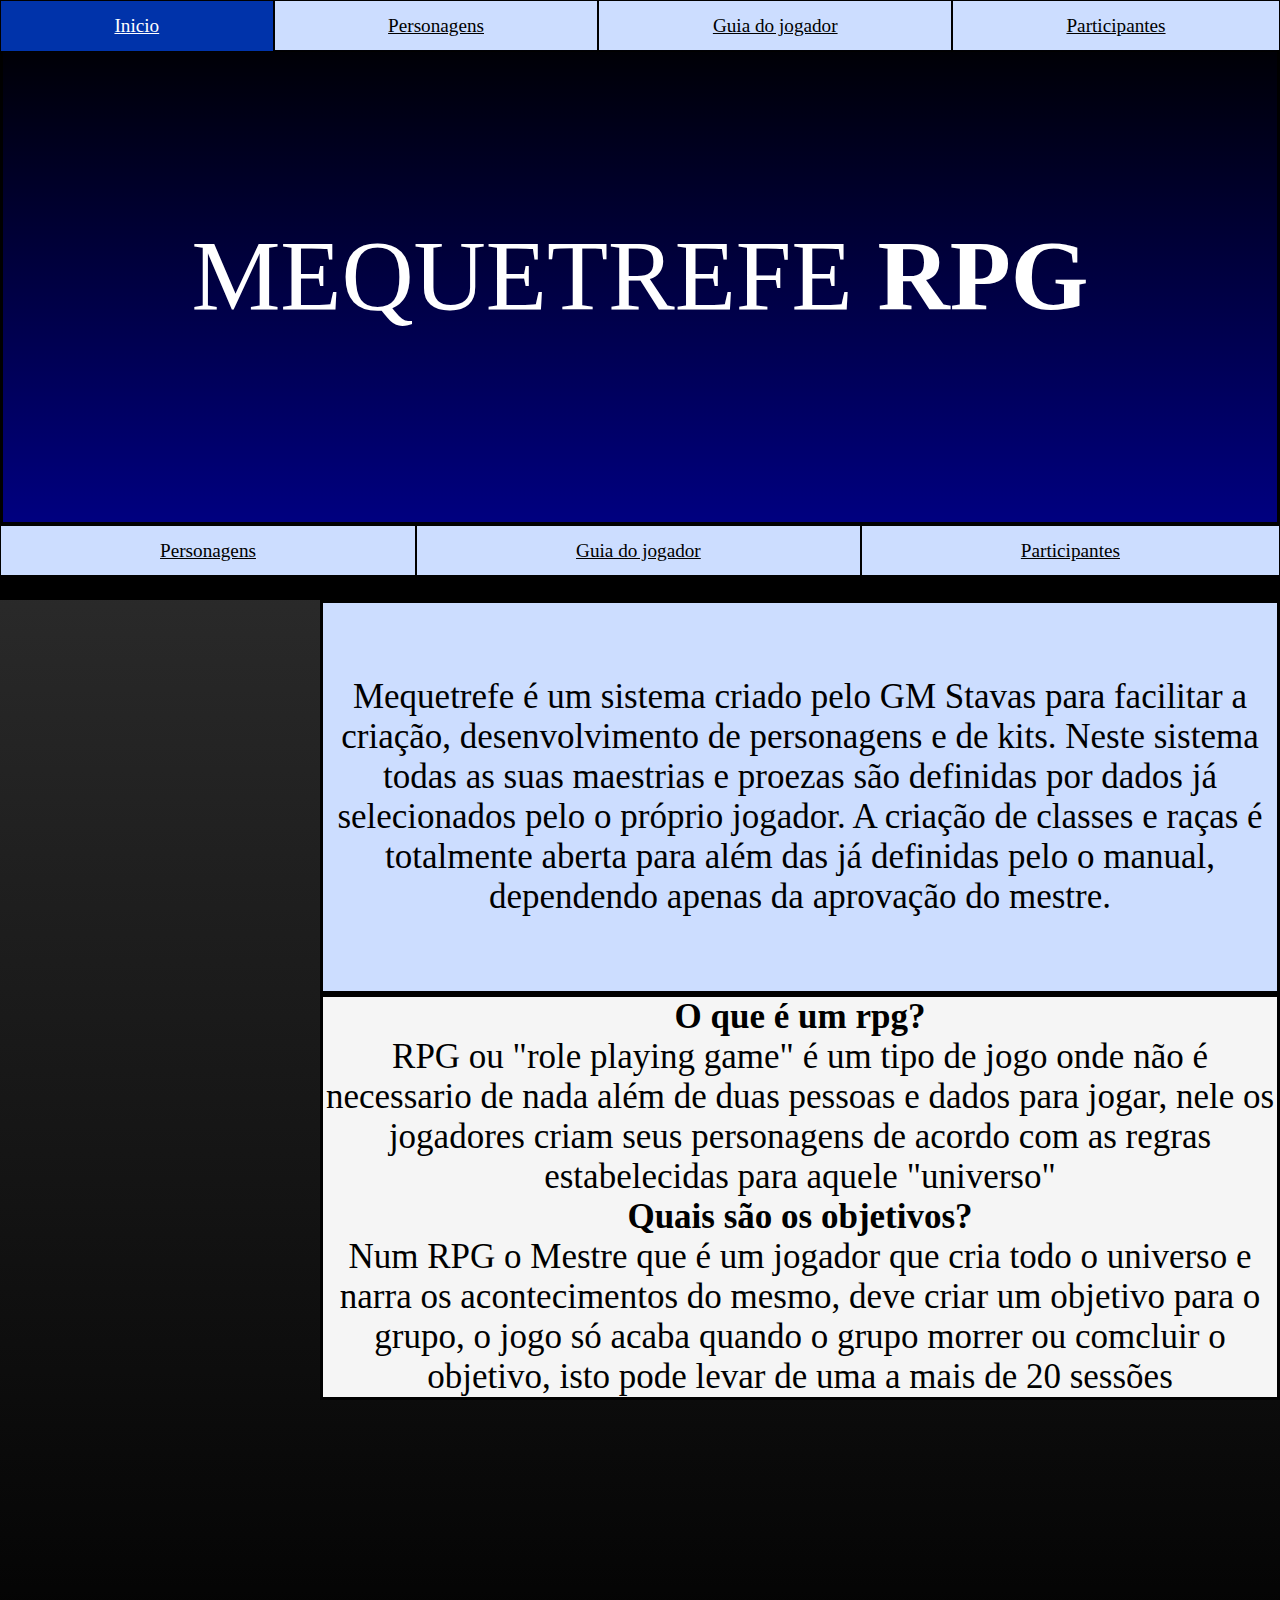
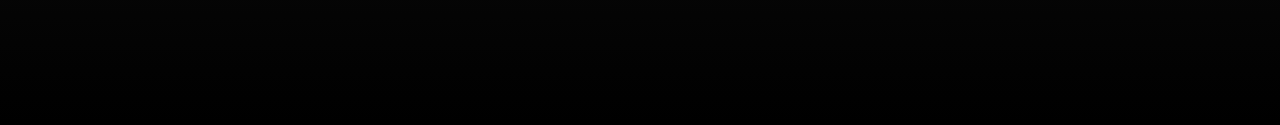
<file: mequetrefe/index.html>
<!DOCTYPE html>
<html lang="pt-br">
<head>
    <meta charset="UTF-8">
    <meta name="viewport" content="width=device-width, initial-scale=1.0">
    <title>Mequetrefe RPG</title>
    <link rel="stylesheet" href="main index.css">
</head>
<body>
    <nav>
        <div id="spacer"></div>
        <div id="block">
            <a id="t1" class="t" href="index.html">Inicio</a>
            <a id="t2" class="t" href="chars.html">Personagens</a>
            <a id="t3" class="t" href="guia.html">Guia do jogador</a>
            <a id="t4" class="t" href="participantes.html">Participantes</a>
        </div>
    </nav>
    <header>
        <div id="banner">
            <p>MEQUETREFE <strong>RPG</strong></p>
        </div>
    </header>
    <main>
    <div id="papis">
            <div id="bl2" >
                <a id="tx1" class="t" href="chars.html">Personagens</a>
                <a id="tx2" class="t" href="guia.html">Guia do jogador</a>
                <a id="tx3" class="t" href="participantes.html">Participantes</a>
            </div>
        
            <div id="spacer"></div>
            <div id="baixo">
                
                <div id="txt">
                <p class="p" >Mequetrefe é um sistema criado pelo GM Stavas para facilitar a criação, desenvolvimento de personagens e de kits.
                Neste sistema todas as suas maestrias e proezas são definidas por dados já selecionados pelo o próprio jogador.
                A criação de classes e raças é totalmente aberta para além das já definidas pelo o manual, dependendo apenas da aprovação do mestre.
                
                    </p>
                </div>
                <div id="guia">
                    <h2 class="titulo; p">O que é um rpg?</h2>
                    <p class="p">RPG ou "role playing game" é um tipo de jogo onde não é necessario de nada além de duas pessoas e dados para jogar, nele os jogadores criam seus personagens de acordo com as regras estabelecidas para aquele "universo"</p>
                    <h2 class="titulo; p">Quais são os objetivos?</h2>
                    <p class="p">Num RPG o Mestre que é um jogador que cria todo o universo e narra os acontecimentos do mesmo, deve criar um objetivo para o grupo, o jogo só acaba quando o grupo morrer ou comcluir o objetivo, isto pode levar de uma a mais de 20 sessões</p>

                </div> 
                
            </div>
           <div id="foot"></div>
    </div>
    </main>
</body>
</html>
</file>
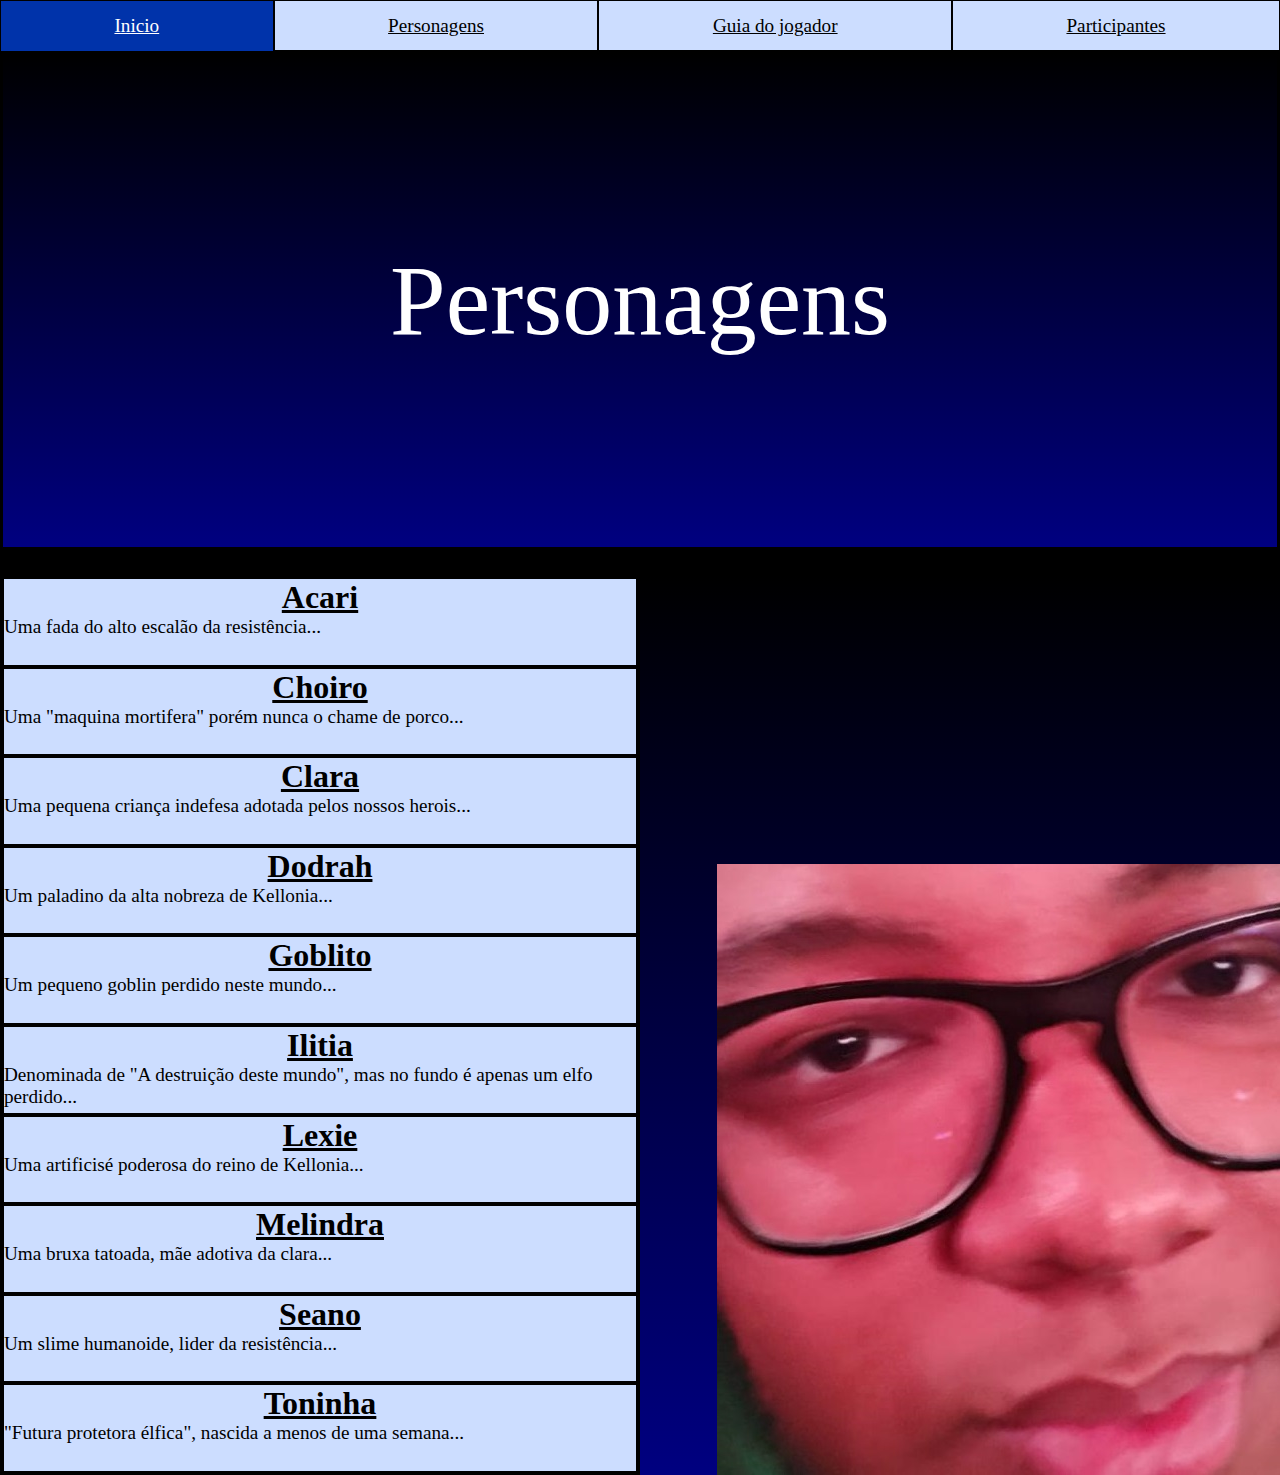
<file: mequetrefe/chars.html>
<!DOCTYPE html>
<html lang="pt-br">
<head>
    <meta charset="UTF-8">
    <meta name="viewport" content="width=device-width, initial-scale=1.0">
    <title>Personagens</title>
    <link rel="stylesheet" href="chars.css">
</head>
<body>
     
    <nav>
        <div id="spacer"></div>
        <div id="block">
            <a id="t1" class="t" href="index.html">Inicio</a>
            <a id="t2" class="t" href="chars.html">Personagens</a>
            <a id="t3" class="t" href="guia.html">Guia do jogador</a>
            <a id="t4" class="t" href="participantes.html">Participantes</a>
        </div>
    </nav>

    <header>
        <div id="banner">
            <p>Personagens</p>
        </div>
    </header>
    <main>
        <div id="preto"></div>
        <div id="father">
        <div id="esquerda">
            <div id="acari" class="p">
                <h1><a  class="pers" href="personagens/acari.html">Acari</a></h1>
                <p class="subt">Uma fada do alto escalão da resistência...</p>
            </div>
            <div id="choiro" class="p">
                <a  class="pers" href="personagens/choiro.html"><h1>Choiro</h1></a>
                <p class="subt">Uma "maquina mortifera" porém nunca o chame de porco...</p>
            </div>
            <div id="clara" class="p">
                <a  class="pers" href="personagens/clara.html"><h1>Clara</h1></a>
                <p class="subt">Uma pequena criança indefesa adotada pelos nossos herois...</p>
            </div>
            <div id="dodrah" class="p">
                <a  class="pers" href="personagens/dodrah.html"><h1>Dodrah</h1></a>
                <p class="subt">Um paladino da alta nobreza de Kellonia...</p></div>
            <div id="goblito" class="p">
                <a  class="pers" href="personagens/goblito.html"><h1>Goblito</h1></a>
                <p class="subt">Um pequeno goblin perdido neste mundo...</p>
            </div>
            <div id="ilitia" class="p">
                <a  class="pers" href="personagens/ilitia.html"><h1>Ilitia</h1></a>
                <p class="subt">Denominada de "A destruição deste mundo", mas no fundo é apenas um elfo perdido...</p>
            </div>
            <div id="lexie" class="p">
                <a  class="pers" href="personagens/lexie.html"><h1>Lexie</h1></a>
                <p class="subt">Uma artificisé poderosa do reino de Kellonia...</p></div>
            <div id="melindra" class="p">
                <a  class="pers" href="personagens/melindra.html"><h1>Melindra</h1></a>
                <p class="subt">Uma bruxa tatoada, mãe adotiva da clara...</p>
            </div>
            <div id="seano" class="p">
                <a  class="pers" href="personagens/seano.html"><h1>Seano</h1></a>
                <p class="subt">Um slime humanoide, lider da resistência...</p>
            </div>
            <div id="toninha" class="p">
                <a  class="pers" href="personagens/toninha.html"><h1>Toninha</h1></a>
                <p class="subt">"Futura protetora élfica", nascida a menos de uma semana...</p>
            </div>
        </div>  
        <div id="logo"><img src="photo - Copia.jpg"></img></div>
    </div>
    </main>
</body>
</html>
</file>
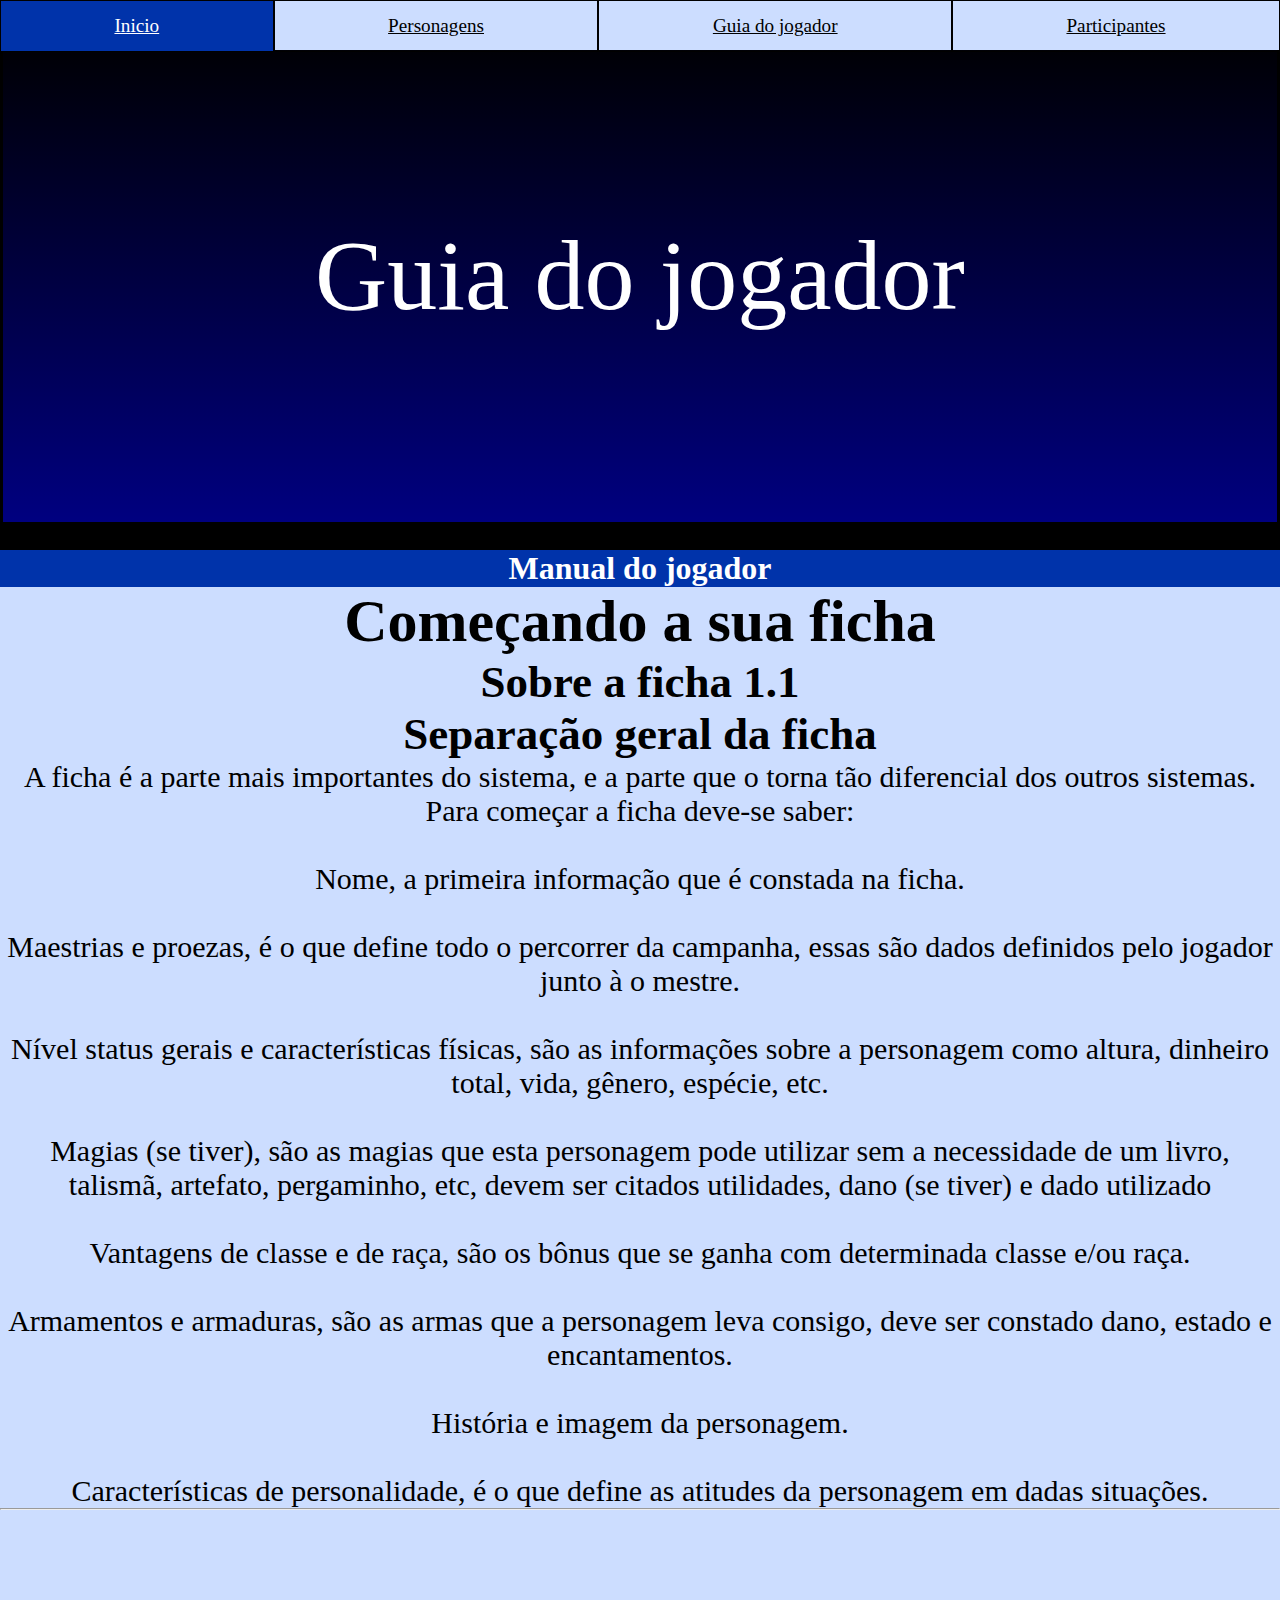
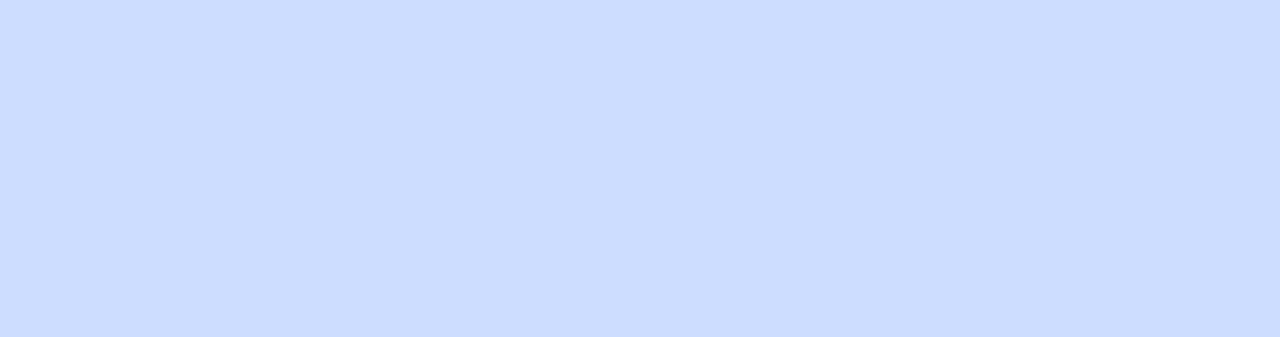
<file: mequetrefe/guia.html>
<!DOCTYPE html>
<html lang="pt-br">
<head>
    <meta charset="UTF-8">
    <meta name="viewport" content="width=device-width, initial-scale=1.0">
    <title>Guia do jogador</title>
    <link rel="stylesheet" href="guia.css">
</head>
<body>
    <nav>
        <div id="spacer"></div>
        <div id="block">
            <a id="t1" class="t" href="index.html">Inicio</a>
            <a id="t2" class="t" href="chars.html">Personagens</a>
            <a id="t3" class="t" href="guia.html">Guia do jogador</a>
            <a id="t4" class="t" href="participantes.html">Participantes</a>
        </div>
    </nav>
    <header>
        <div id="banner">
            <p>Guia do jogador</p>
        </div>
    </header>
    <main>
        <div id="spacer"></div>
        <h1 id="titulo1" class="titulo">Manual do jogador</h1>
        <div id="pag1">  
            <div id="texto" class="p">
            <h1 id="titulo2"class="title">Começando a sua ficha</h1>
            <h2 class="title">Sobre a ficha 1.1</h2>
            <h2>Separação geral da ficha</h2>
            
            <p>A ficha é a parte mais importantes do sistema, e a parte que o torna tão diferencial dos outros sistemas.<br>Para começar a ficha deve-se saber:</p>
            <br>
            <ol>
                <li>Nome, a primeira informação que é constada na ficha.</li>
                <br>
                <li>Maestrias e proezas, é o que define todo o percorrer da campanha, essas são dados definidos pelo jogador junto à o mestre.</li>
                <br>
                <li>Nível status gerais e características físicas, são as informações sobre a personagem como altura, dinheiro total, vida, gênero, espécie, etc.</li>
                <br>
                <li>Magias (se tiver), são as magias que esta personagem pode utilizar sem a necessidade de um livro, talismã, artefato, pergaminho, etc, devem ser citados utilidades, dano (se tiver) e dado utilizado  </li>
                <br>
                <li>Vantagens de classe e de raça, são os bônus que se ganha com determinada classe e/ou raça.</li>
                <br>
                <li>Armamentos e armaduras, são as armas que  a personagem leva consigo, deve ser constado dano, estado e encantamentos.</li>
                <br>
                <li>História e imagem da personagem.</li>
                <br>
                <li>Características de personalidade, é o que define as atitudes da personagem em dadas situações.</li>
            </ol>
            <hr>
            </div>
        </div>
    </main>
</body>
</html>
</file>
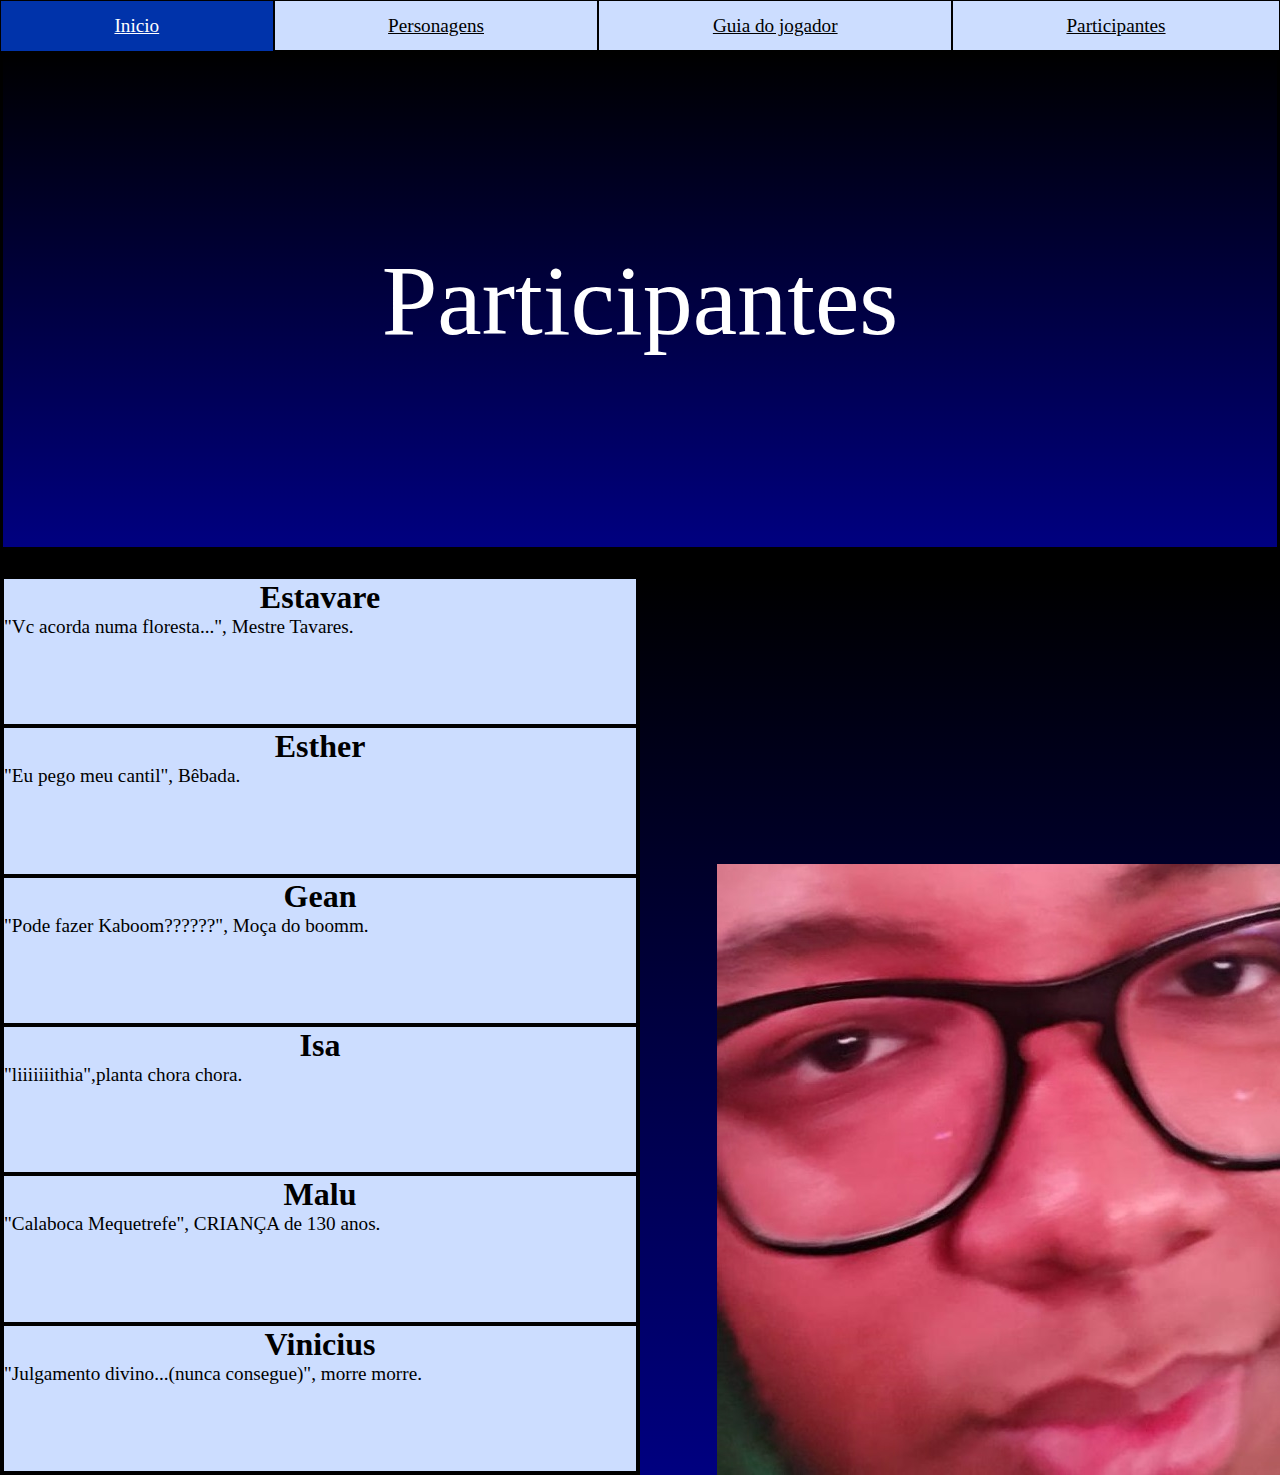
<file: mequetrefe/participantes.html>
<!DOCTYPE html>
<html lang="pt-br">
<head>
    <meta charset="UTF-8">
    <meta name="viewport" content="width=device-width, initial-scale=1.0">
    <title>Participantes</title>
    <link rel="stylesheet" href="chars.css">
</head>
<body>
     
    
      
        <nav>
            <div id="spacer"></div>
            <div id="block">
                <a id="t1" class="t" href="index.html">Inicio</a>
                <a id="t2" class="t" href="chars.html">Personagens</a>
                <a id="t3" class="t" href="guia.html">Guia do jogador</a>
                <a id="t4" class="t" href="participantes.html">Participantes</a>
                
            </div>
        </nav>
        <div id="banner">
            <p>Participantes</p>
        </div>
        <div id="preto"></div>
        <div id="father">
        <div id="esquerda">
            <div id="estavare" class="pa">
                <h1>Estavare</h1>
                <p class="subt">"Vc acorda numa floresta...", Mestre Tavares.</p>
            </div>
            <div id="esther" class="pa">
                <h1>Esther</h1>
                <p class="subt">"Eu pego meu cantil", Bêbada.</p>
            </div>
            <div id="gean" class="pa">
                <h1>Gean</h1>
                <p class="subt">"Pode fazer Kaboom??????", Moça do boomm.</p>
            </div>
            <div id="isa" class="pa">
                <h1>Isa</h1>
                <p class="subt">"liiiiiiithia",planta chora chora.</p>
            </div>
            <div id="malu" class="pa">
                <h1>Malu</h1>
                <p class="subt">"Calaboca Mequetrefe", CRIANÇA de 130 anos.</p>
            </div>
            <div id="ecaa" class="pa">
                <h1>Vinicius</h1>
                <p class="subt">"Julgamento divino...(nunca consegue)", morre morre.</p>
            </div>
        </div>  
        <div id="logo"><img src="photo - Copia.jpg"></img></div>
    </div>
</body>
</html>
</file>
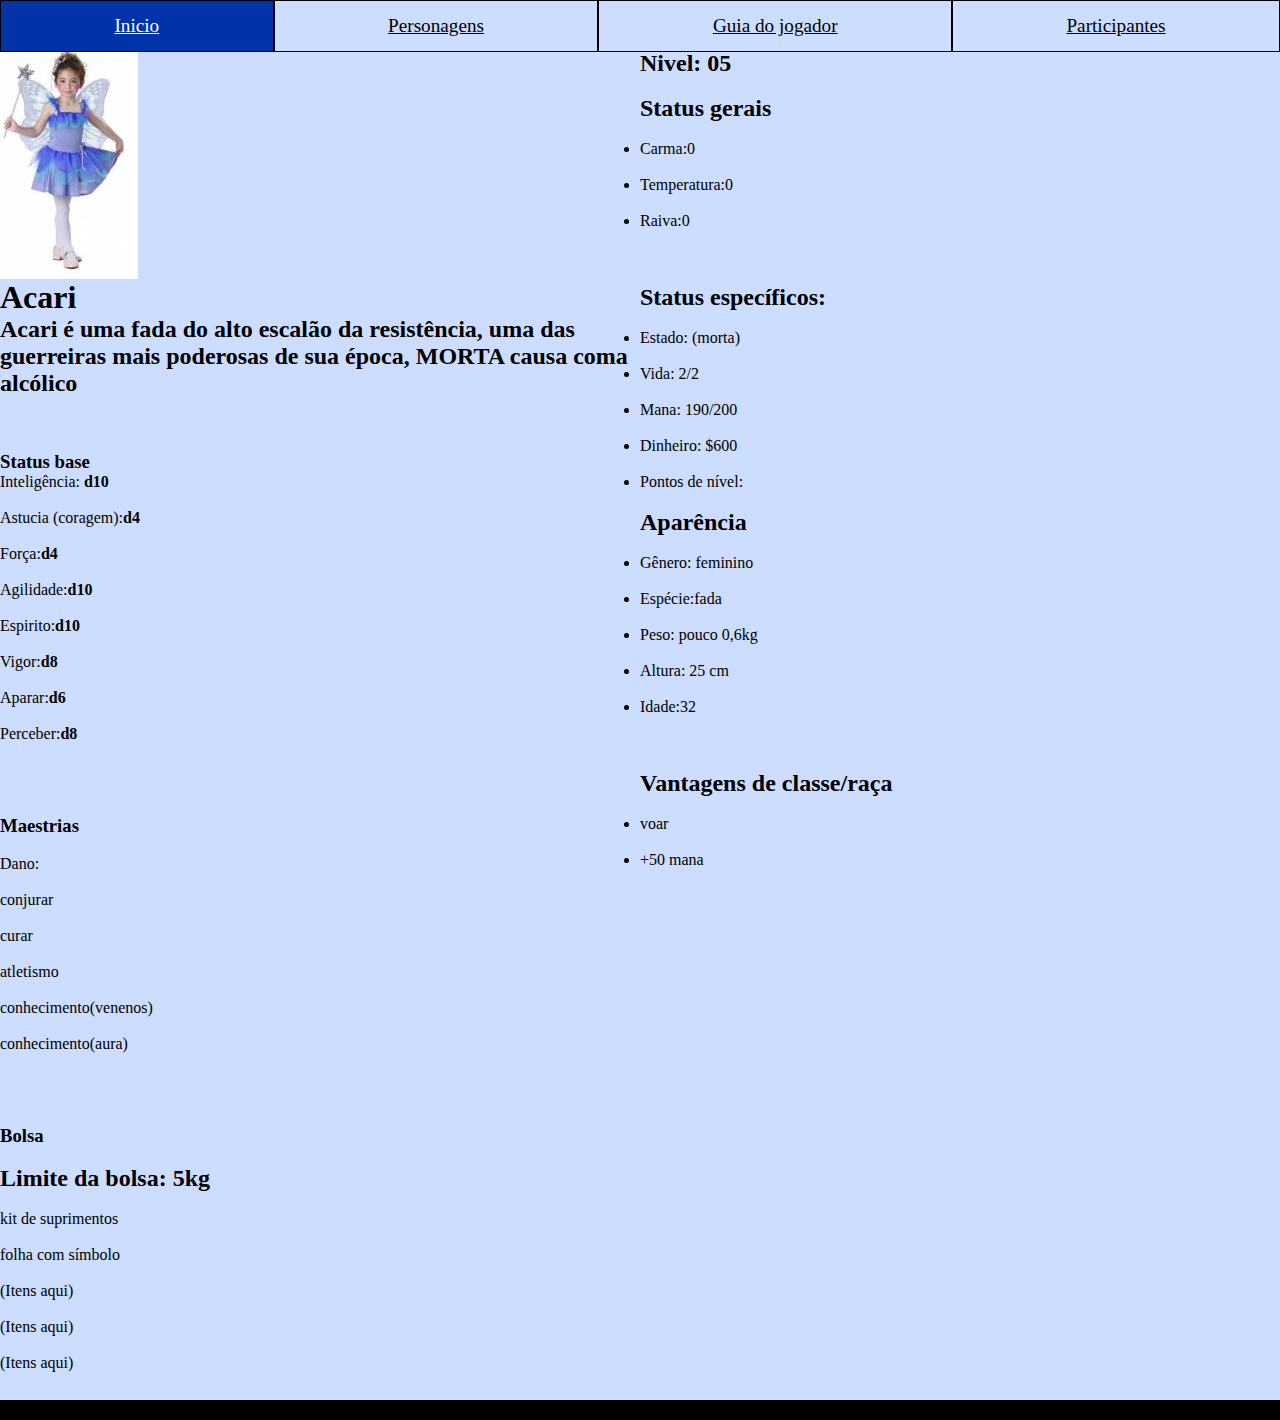
<file: mequetrefe/personagens/acari.html>
<!DOCTYPE html>
<html lang="pt-br">
<head>
    <meta charset="UTF-8">
    <meta name="viewport" content="width=device-width, initial-scale=1.0">
    <title>Acari</title>
    <link rel="stylesheet" href="fichas.css">
</head>
<body>
    <nav>
        <div id="spacer"></div>
        <div id="block">
            <a id="t1" class="t" href="../index.html">Inicio</a>
            <a id="t2" class="t" href="../chars.html">Personagens</a>
            <a id="t3" class="t" href="../guia.html">Guia do jogador</a>
            <a id="t4" class="t" href="../participantes.html">Participantes</a>
            
        </div>
    </nav>
    <div id="header" class="spacer"></div>
    <div id="pag1">
        <div id="coluna1">
            <div id="img"><img src="imagens/acari.JPG"></img></div>
            <h1 id="nome">Acari</h1>
            <h2>Acari é uma fada do alto escalão da resistência, uma das guerreiras mais poderosas de sua época, MORTA causa coma alcólico</h2>
            <br><br><br>
            <h3>Status base</h3>
            
            <li>Inteligência: <strong>d10</strong></li>
            <br>
            <li> Astucia (coragem):<strong>d4</strong></li>
            <br>
            <li>Força:<strong>d4</strong></li>
            <br>
            <li>Agilidade:<strong>d10</strong></li>
            <br>
            <li>Espirito:<strong>d10</strong></li>
            <br>
            <li>Vigor:<strong>d8</strong></li>
            <br>
            <li>Aparar:<strong>d6</strong></li>
            <br>
            <li>Perceber:<strong>d8</strong></li>
            <br>
            <br><br><br>
            <h3>Maestrias</h3>
            <br>
            <li>Dano:</li>
            <br>
            <li>conjurar</li>
            <br>
            <li>curar</li>
            <br>
            <li>atletismo</li>
            <br>
            <li>conhecimento(venenos)</li>
            <br>
            <li>conhecimento(aura)</li>
            <br>
            <br><br><br>
            <h3>Bolsa</h3>
            <br>
            <h2>Limite da bolsa: 5kg</h2>
            <br>
            <li>kit de suprimentos</li>
            <br>
            <li>folha com símbolo</li>
            <br>
            <li>(Itens aqui)</li>
            <br>
            <li>(Itens aqui)</li>
            <br>
            <li>(Itens aqui)</li>
            <br>
            
        </div>
        
        <div id="coluna2">
            <h2>Nivel: <strong>05</strong></h2>
            <br>
            <h2>Status gerais</h2>
            <br>
            <li>Carma:0</li>
            <br>
            <li>Temperatura:0</li>
            <br>
            <li>Raiva:0</li>
            <br>
            <br><br>
            <h2>Status específicos:</h2>
            <br>
            <li>Estado: (morta)</li>
            <br>
            <li>Vida: 2/2</li>
            <br>
            <li>Mana: 190/200</li>
            <br>
            <li>Dinheiro: $600</li>
            <br>
            <li>Pontos de nível:</li>
            <br>
            <h2>Aparência</h2>
            <br>
            <li>Gênero: feminino</li>
            <br>
            <li>Espécie:fada</li>
            <br>
            <li>Peso: pouco 0,6kg</li>
            <br>
            <li>Altura: 25 cm</li>
            <br>
            <li>Idade:32</li>
            <br>
            <br><br>
            <h2>Vantagens de classe/raça</h2>
            <br>
            <li>voar</li>
            <br>
            <li>+50 mana</li>
            <br>
            <br><br><br><br><br>
            <br><br><br><br><br>
            <br><br><br><br><br>
            <br><br><br><br><br>
            <br><br><br><br><br>
            <br><br><!--Tudo isso só pra dar espaço...-->
        </div>
    </div>
    <div id="separar"></div>
    <div id="pag2">
        <div id="coluna1p2"></div>
        <div id="coluna2p2"></div>
    </div>
    
</body>
</html>
</file>
<file: mequetrefe/main index.css>
*{
    margin: 0;
    padding: 0;
    box-sizing: border-box;
}
body{
    background-color: whitesmoke;
}
#papis{
    width: 100%;
    height: 1200px;
    background-image: linear-gradient( to top, black,#2c2c2c );
}#block{
    display: grid;
    grid-template-areas: "t1 t2 t3 t4";
    position: fixed;
    top: 0px;
    left: 0px;
    width: 100%;
    height: 50px;
    background-color: #cdf;
    color: #102;
    text-align: center;
    line-height: 50px;
    z-index: 1000;
}
.t{
    font-size: larger;
    font-family: 'Times New Roman', Times, serif #102;
    border: #000 solid 1px;
    z-index: 100;
}
#t1{
    grid-area: t1;
    background-color: #03a;
    color: #fff;
}
#t2{
    grid-area: t2;
    color: #000;
}
#t3{
    grid-area: t3;
    color: #000;
}
#t4{
    grid-area: t4;
    color: #000;
}
#t5{
    grid-area: t5;
    color: #000;
}

#banner{
    display: flex;
    width: 100%;
    height: 500px;
    border: 3px solid black;
    background-image: linear-gradient( to top, navy,black );
    text-align: center;
    justify-content: center;
    align-items: center;
    -ms-flex-align: center;
    font-family: 'Times New Roman', Times, serif;
    color: #fff;
    font-size: 100px;
   
}
#bl2{
    display: grid;
    grid-template-areas: "tx1 tx2 tx3 ";
    width: 100%;
    height: 50px;
    background-color: #cdf;
    color: #000;
    text-align: center;
    line-height: 50px;
    
    top: 50px; 
    z-index: 1000;
}
#tx1{
    grid-area: tx1;
    color: #000;
}
#tx2{
    grid-area: tx2;
    color: #000;
}
#tx3{
    grid-area: tx3;
    color: #000;
}
#spacer{
    width: 100%;
    height: 25px;
    background-color: #000;
    

}
#baixo{
    width: 100%;
    height: 800px;
    display: grid;
    grid-template-columns: 1fr 3fr;
    grid-template-rows: 1fr 1fr;
    grid-template-areas: "p txt"
                         "p g"
                        ;    
}
.p{
    text-align: center;
    font-style: normal;
    color: #000;
    font-family:'Times New Roman', Times, serif ;
    font-size: 35px;
}



#txt{
    display: flex;
    background-color: #cdf;
    border: solid 3px black;
    grid-area: txt;
    text-align: center;
    justify-content: center;
    align-items: center;
    -ms-flex-align: center;
}
#guia{
    grid-area: g;
    border: #000 3px solid;
    background-color: whitesmoke;
}
.text{
    text-align: center;
}
.titulo{
    text-align: center;
}

#foot{
    width: 100%;
    height: 250px;
    
}
</file>
<file: mequetrefe/chars.css>
*{
    margin: 0;
    padding: 0;
    box-sizing: border-box;
}
body{
    background-color: whitesmoke;
}
#father{
    width: 100%;
    height: 100vh;
    display: grid;
    grid-template-columns: 1fr 1fr;
    grid-template-areas: "a b ";
}

#spacer{
    width: 100%;
    height: 50px;
}
#block{
    display: grid;
    grid-template-areas: "t1 t2 t3 t4 ";
    position: fixed;
    top: 0px;
    left: 0px;
    width: 100%;
    height: 50px;
    background-color: #cdf;
    color: #102;
    text-align: center;
    line-height: 50px;
    z-index: 1000;
}
.t{
    font-size: larger;
    font-family: 'Times New Roman', Times, serif #102;
    border: #000 solid 1px;
    z-index: 100;
}
#t1{
    grid-area: t1;
    background-color: #03a;
    color: #fff;
}
#t2{
    grid-area: t2;
    color: #000;
}
#t3{
    grid-area: t3;
    color: #000;
}
#t4{
    grid-area: t4;
    color: #000;
}
#t5{
    grid-area: t5;
    color: #000;
}
#banner{
    display: flex;
    width: 100%;
    height: 500px;
    border: 3px solid black;
    background-image: linear-gradient( to top, navy,black );
    text-align: center;
    justify-content: center;
    align-items: center;
    -ms-flex-align: center;
    font-family: 'Times New Roman', Times, serif;
    color: #fff;
    font-size: 100px;
    
   
}
#preto{
    width: 100%;
    height: 25px;
    background-color: #000;
}

#esquerda{
    background-color: #cdf;
    grid-area: a;
    border: 2px solid black;
    text-align: center;
    font-family: 'Times New Roman', Times, serif;
    
    
}
.pers{
    color: #000;
}
.subt{
    text-align:start ;
    font-size: larger;
    
}
.p{
    border: 2px solid black;
    height: 10%;
    color: #000;
}

.pa{
    border: 2px solid black;
    height: 16.6666666667%;
    color: #000;
   
}
.titulo{
    font-size: larger;
}
#logo{
    background-image: linear-gradient( to top, navy,black );
   
    grid-area: b;
    display: flex;
    align-items: end;
    justify-content: flex-end;
    justify-items: flex-start;
}
</file>
<file: mequetrefe/guia.css>
*{
    margin: 0;
    padding: 0;
    box-sizing: border-box;
}
body{
    background-color: #cdf;
}
#papis{
    width: 100%;
    height: 100vh;
}#block{
    display: grid;
    grid-template-areas: "t1 t2 t3 t4";
    position: fixed;
    top: 0px;
    left: 0px;
    width: 100%;
    height: 50px;
    background-color: #cdf;
    color: #102;
    text-align: center;
    line-height: 50px;
    z-index: 1000;
}
.t{
    font-size: larger;
    font-family: 'Times New Roman', Times, serif #102;
    border: #000 solid 1px;
    z-index: 100;
}
#t1, #titulo1{
    grid-area: t1;
    background-color: #03a;
    color: #fff;
}
#t2{
    grid-area: t2;
    color: #000;
}
#t3{
    grid-area: t3;
    color: #000;
}
#t4{
    grid-area: t4;
    color: #000;
}
#t5{
    grid-area: t5;
    color: #000;
}

#banner{
    display: flex;
    width: 100%;
    height: 500px;
    border: 3px solid black;
    background-image: linear-gradient( to top, navy,black );
    text-align: center;
    justify-content: center;
    align-items: center;
    -ms-flex-align: center;
    font-family: 'Times New Roman', Times, serif;
    color: #fff;
    font-size: 100px;
   
}

#spacer{
    width: 100%;
    height: 25px;
    background-color: #000;
    

}
.p{
    text-align: center;
    font-style: normal;
    color: #000;
    font-family:'Times New Roman', Times, serif ;
    font-size: 30px;
}
#txt{
    display: flex;
    background-color: #cdf;
    border: solid 3px black;
    grid-area: txt;
    text-align: center;
    justify-content: center;
    align-items: center;
    -ms-flex-align: center;
}
.text{
    text-align: center;
}
.titulo{
    text-align: center;
    z-index: 100;
}
#pag1{
    width: 100%;
    height: 1350px;
    justify-content: center;
    align-items: center;
    text-align: center;
}
</file>
<file: mequetrefe/personagens/fichas.css>
*{
    margin: 0;
    padding: 0;
    box-sizing: border-box;
}
body{
    background-color: #cdf;
}
#block{
    display: grid;
    grid-template-areas: "t1 t2 t3 t4";
    position: fixed;
    top: 0px;
    left: 0px;
    width: 100%;
    height: 50px;
    background-color: #cdf;
    color: #102;
    text-align: center;
    line-height: 50px;
    z-index: 1000;
}
.t{
    font-size: larger;
    font-family: 'Times New Roman', Times, serif #102;
    border: #000 solid 1px;
    z-index: 100;
}
#t1{
    grid-area: t1;
    background-color: #03a;
    color: #fff;
}
#t2{
    grid-area: t2;
    color: #000;
}
#t3{
    grid-area: t3;
    color: #000;
}
#t4{
    grid-area: t4;
    color: #000;
}
#t5{
    grid-area: t5;
    color: #000;
}
.spacer{
    height: 50px;
    width: 100%;
}
#pag1{
    width: 100%;
    height: 1350px;
    display: grid;
    grid-template-columns: 50% 50%;

}
#coluna1{
    grid-column: 1;
}
#img{
    width: 138px;
    height: 229px;
}

#coluna2{
    grid-column: 2;
}
#separar{
    width: 100%;
    height: 20px;
    background-color: #000;
}
#pag2{
    display: grid;
    grid-template-columns: 50% 50%;
}
</file>
